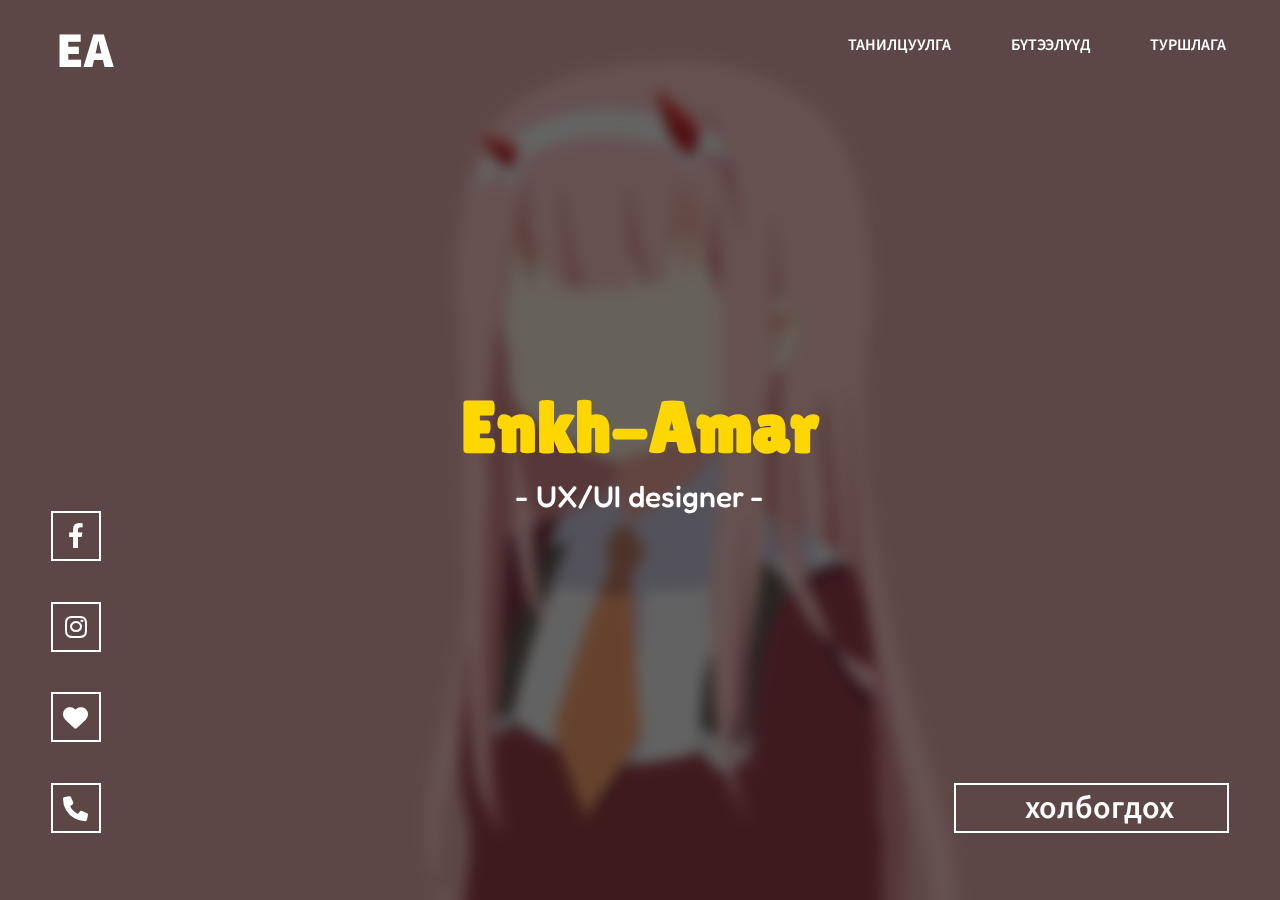
<file: index.html>
<!DOCTYPE html>
<html lang="en">
<head>
    <meta charset="UTF-8">
    <meta http-equiv="X-UA-Compatible" content="IE=edge">
    <meta name="viewport" content="width=device-width, initial-scale=1.0">
    <title>Portfolio</title>
    <link rel="stylesheet" href="style.css">
    <link rel="stylesheet" href="loader.css">
    <link rel="stylesheet" href="https://cdnjs.cloudflare.com/ajax/libs/font-awesome/6.0.0/css/all.min.css" integrity="sha512-9usAa10IRO0HhonpyAIVpjrylPvoDwiPUiKdWk5t3PyolY1cOd4DSE0Ga+ri4AuTroPR5aQvXU9xC6qOPnzFeg==" crossorigin="anonymous" referrerpolicy="no-referrer" />
    <link rel="stylesheet" href="https://unpkg.com/aos@next/dist/aos.css"/>
    <link rel="shortcut icon" type="image/x-icon" href="./iCON.png">
    <meta name="theme-color" content="#1d1d1d">
    <meta property="og:title" content='Enkh-Amar'/>
    <meta property="og:image" content='https://d33wubrfki0l68.cloudfront.net/308e1d0866e0dca377d71ca7bd7b67cd6ffc0edb/wallhaven-02.png'/>
    <meta property="og:description" content='portfolio'/>
    <!-- <meta property="og:url" content='URL OF YOUR WEBSITE'/> -->
    <meta property='og:image:width' content='400'/>
    <meta property='og:image:height' content='300'/>
    <!-- TYPE BELOW IS PROBABLY: 'website' or 'article' or look on https://ogp.me/#types -->
    <meta property="og:type" content='website'/>
    <link rel="preconnect" href="https://fonts.googleapis.com">
</head>

<html>
    <div class="loader">
        <div class="loading">
            <div class="loading-text">
                <span class="loading-text-words">тавтай морил</span>
            </div>
        </div>
    </div>

    <body>
        <!-- header-mobile -->
        <header class="header-mobile">
            <a class="logo" href="index.html">EA</a>
            <span data-aos="fade-left" data-aos-delay="500" class="menu-toggler" tabindex="0">
                <i class="fa-solid fa-bars"></i>
            </span>
            <nav class="main-nav">
                <ul>
                    <li class="nav-item">
                        <a href="./404.html" class="nav-link">танилцуулга</a>
                    </li>
                    <li class="nav-item">
                        <a href="./404.html" class="nav-link">бүтээлүүд</a>
                    </li>
                    <li class="nav-item">
                        <a href="./404.html" class="nav-link">туршлага</a>
                    </li>
                    <!-- <li class="nav-item">
                        <a href="./contact.html" class="nav-link">холбогдох</a>
                    </li> -->
                </ul>
            </nav>
        </header>
        <!-- header-mobile -->
        <!-- header-desktop -->
        <header class="header-desktop">
            <div class="con-header">
                <!-- <img src="./students/images/VIP0.png" alt=""> -->
                <a class="logo" href="index.html">EA</a>
                <div class="nav-bar">
                    <ul>
                        <li data-aos="slide-down" data-aos-delay="0">
                            <a href="./404.html" class="nav-link">танилцуулга</a>
                        </li>
                        <li data-aos="slide-down" data-aos-delay="50">
                            <a href="./404.html" class="nav-link">бүтээлүүд</a>
                        </li>
                        <li data-aos="slide-down" data-aos-delay="100">
                            <a href="./404.html" class="nav-link">туршлага</a>
                        </li>
                        <!-- <li data-aos="slide-down" data-aos-delay="150">
                            <a href="./contact.html" class="nav-link">холбогдох</a>
                        </li> -->
                    </ul>
                </div>
            </div>
        </header>
        <!-- header-desktop -->
        <!-- link -->
        <div data-aos="fade" data-aos-delay="200" class="link">
            <div class="txt">
                <ul>
                    <li>
                        <a href="./contact.html"><div><i class="fa-solid fa-message-text"></i><p>холбогдох</p></div></a>
                    </li>
                </ul>
            </div>
        </div>
        <!-- link -->
        <!-- links -->
        <div class="links">
            <div class="social">
                <ul>
                    <li data-aos="fade-up" data-aos-delay="0" >
                        <a href="https://www.facebook.com/Enh.Amar.01"><i class="fa-brands fa-facebook-f"></i></a>
                    </li>
                    <li data-aos="fade-up" data-aos-delay="50" >
                        <a href="https://www.instagram.com/xdadaeyi/"><i class="fa-brands fa-instagram"></i></a>
                    </li>
                    <li data-aos="fade-up" data-aos-delay="100" >
                        <a href="https://secretm.me/message.php?id=06h95noa"><i class="fa-solid fa-heart"></i></a>
                    </li>
                    <li data-aos="fade-up" data-aos-delay="150" >
                        <a href="tel: 88540268"><i class="fa-solid fa-phone"></i>
                        <span>88540268</span>
                        </a>
                    </li>
                </ul>
            </div>
        </div>
        <!-- links -->
        <section class="home" id="home">
            <div class="container">
                <div class="txt">
                    <h1 >Enkh-Amar</h1>
                    <p>- UX/UI designer -</p>
                </div>
            </div>
        </section>
        <link rel="stylesheet" href="https://unpkg.com/swiper@8/swiper-bundle.min.css"/>
        <script src="https://unpkg.com/swiper@8/swiper-bundle.min.js"></script>
        <script src="https://ajax.googleapis.com/ajax/libs/jquery/3.4.1/jquery.min.js"></script>
            <script src="https://unpkg.com/aos@next/dist/aos.js"></script>
            <!-- Start of WebFreeCounter Code -->
            <!-- <a style="display: none;" href="https://www.webfreecounter.com/" target="_blank">
                <img src="https://www.webfreecounter.com/hit.php?id=gvmvqkqaf&nd=6&style=1" alt="free counter">
            </a> -->
            <!-- End of WebFreeCounter Code -->
            <!-- <script src="https://unpkg.com/sweetalert/dist/sweetalert.min.js"></script> -->
            <script src="script.js"></script>
    </body>
</html>


<!-- 
https://www.webfreecounter.com/hit.php?id=gvmvqkqaf&nd=6&style=1
ene linkeer orj website deer heden hun zochilsoniig harah bolomjtoi -->
</file>
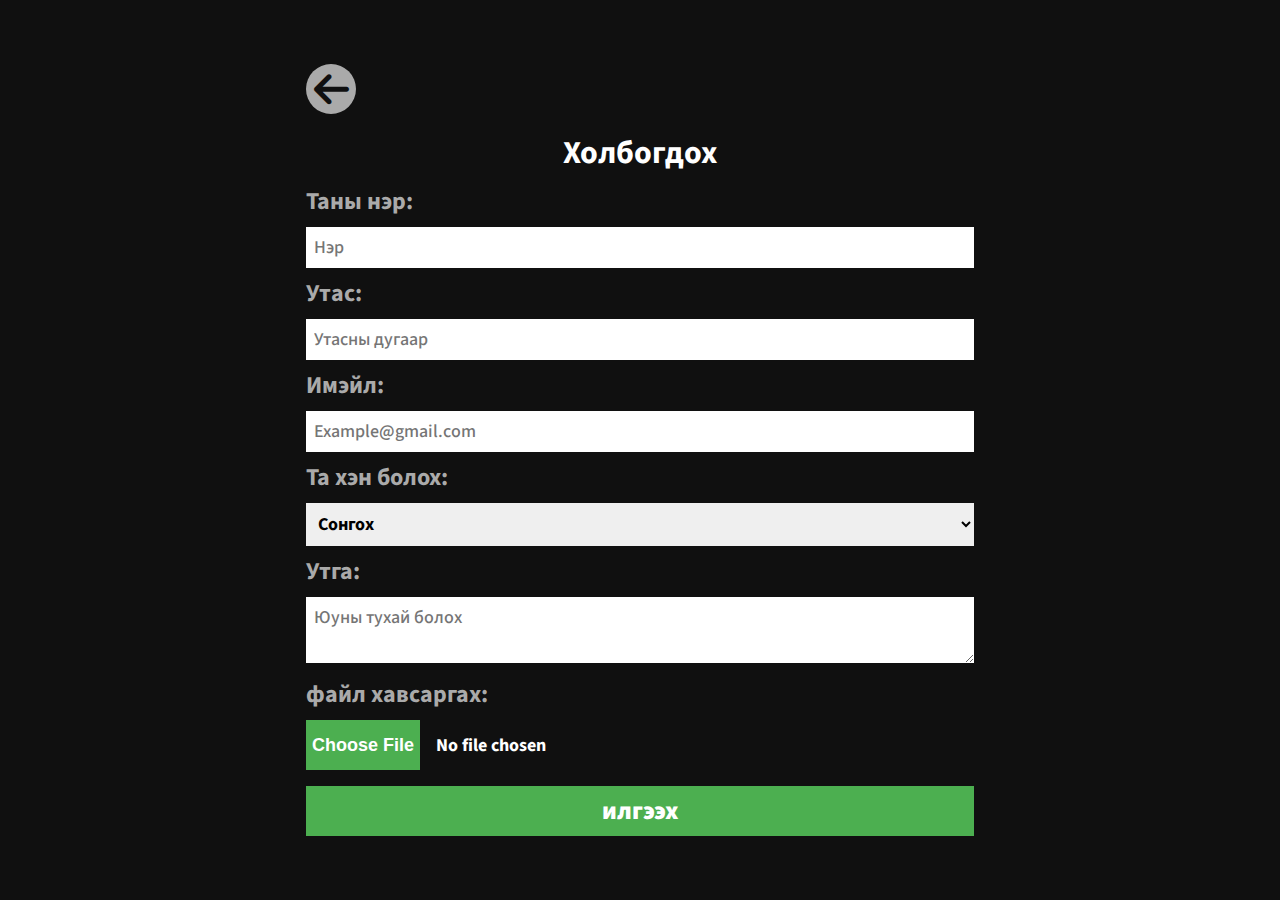
<file: contact.html>
<!DOCTYPE html>
<html lang="en">
<head>
    <meta charset="UTF-8">
    <meta http-equiv="X-UA-Compatible" content="IE=edge">
    <meta name="viewport" content="width=device-width, initial-scale=1.0">
    <title>Contact</title>
    <link rel="stylesheet" href="contact.css">
    <link rel="stylesheet" href="loader.css">
    <link rel="stylesheet" href="https://cdnjs.cloudflare.com/ajax/libs/font-awesome/6.0.0/css/all.min.css" integrity="sha512-9usAa10IRO0HhonpyAIVpjrylPvoDwiPUiKdWk5t3PyolY1cOd4DSE0Ga+ri4AuTroPR5aQvXU9xC6qOPnzFeg==" crossorigin="anonymous" referrerpolicy="no-referrer" />
    <link rel="stylesheet" href="https://unpkg.com/aos@next/dist/aos.css"/>
    <link rel="shortcut icon" type="image/x-icon" href="./iCON.png">
    <meta name="theme-color" content="#1d1d1d">
    <meta property="og:title" content='Enkh-Amar'/>
    <meta property="og:image" content='https://d33wubrfki0l68.cloudfront.net/308e1d0866e0dca377d71ca7bd7b67cd6ffc0edb/wallhaven-02.png'/>
    <meta property="og:description" content='portfolio'/>
    <!-- <meta property="og:url" content='URL OF YOUR WEBSITE'/> -->
    <meta property='og:image:width' content='400'/>
    <meta property='og:image:height' content='300'/>
    <!-- TYPE BELOW IS PROBABLY: 'website' or 'article' or look on https://ogp.me/#types -->
    <meta property="og:type" content='website'/>
    <link rel="preconnect" href="https://fonts.googleapis.com">
</head>

<html>
    <div class="loader">
        <div class="loading">
            <div class="loading-text">
                <span class="loading-text-words">loading...</span>
            </div>
        </div>
    </div>
    <body>
        <form class="contact" name="contact" action="./success.html" method="POST">
        <!-- <form class="contact" name="contact" action="https://formspree.io/f/meqndjqo" method="POST"> -->
            <div class="back"><a href="javascript:history.back()"><i class="fa-solid fa-arrow-left"></i></a></div>
            <h1 class="hdn">Холбогдох</h1>
            <!-- <p> -->
                <label class="name">
                    <h1>Таны нэр:</h1>
                    <input type="text" name="name" placeholder="Нэр" required/>
                </label>
            <!-- </p> -->
            <!-- <p> -->
                <label class="phone">
                    <h1>Утас:</h1>
                    <input type="number" name="phone" placeholder="Утасны дугаар"/>
                </label>
            <!-- </p> -->
            <!-- <p> -->
                <label class="l3">
                    <h1>Имэйл:</h1>
                    <input type="email" name="email" placeholder="Example@gmail.com"/>
                </label>
            <!-- </p> -->
            <!-- <p> -->
            <label class="l4">
                <h1>Та хэн болох:</h1>
                <select name="role[]" required>
                    <option disabled="disabled" selected="selected">Сонгох</option>
                    <option value="person"><p>Хувь хүн</p></option>
                    <option value="Organization"><p>Байгууллага</p></option>
                    <option value="Other"><p>Бусад</p></option>
                </select>
            </label>
            <!-- </p> -->
            <!-- <p> -->
                <label class="l4">
                    <h1>Утга:</h1>
                    <textarea name="message" placeholder="Юуны тухай болох" required></textarea>
                </label>
            <!-- </p> -->
            <!-- <p> -->
                <label>
                    <h1>файл хавсаргах:</h1>
                    <input class="file" name="file" type="file"/>
                </label>
            <!-- </p> -->
            <!-- <p> -->
                <button class="btn" type="submit"><p>илгээх</p></button>
            <!-- </p> -->
        </form>
        <script src="https://ajax.googleapis.com/ajax/libs/jquery/3.4.1/jquery.min.js"></script>
        <script>
            $(window).on("load",function(){
                $(".loader").fadeOut("slow");
            });
        </script>
    </body>
</html>
</file>
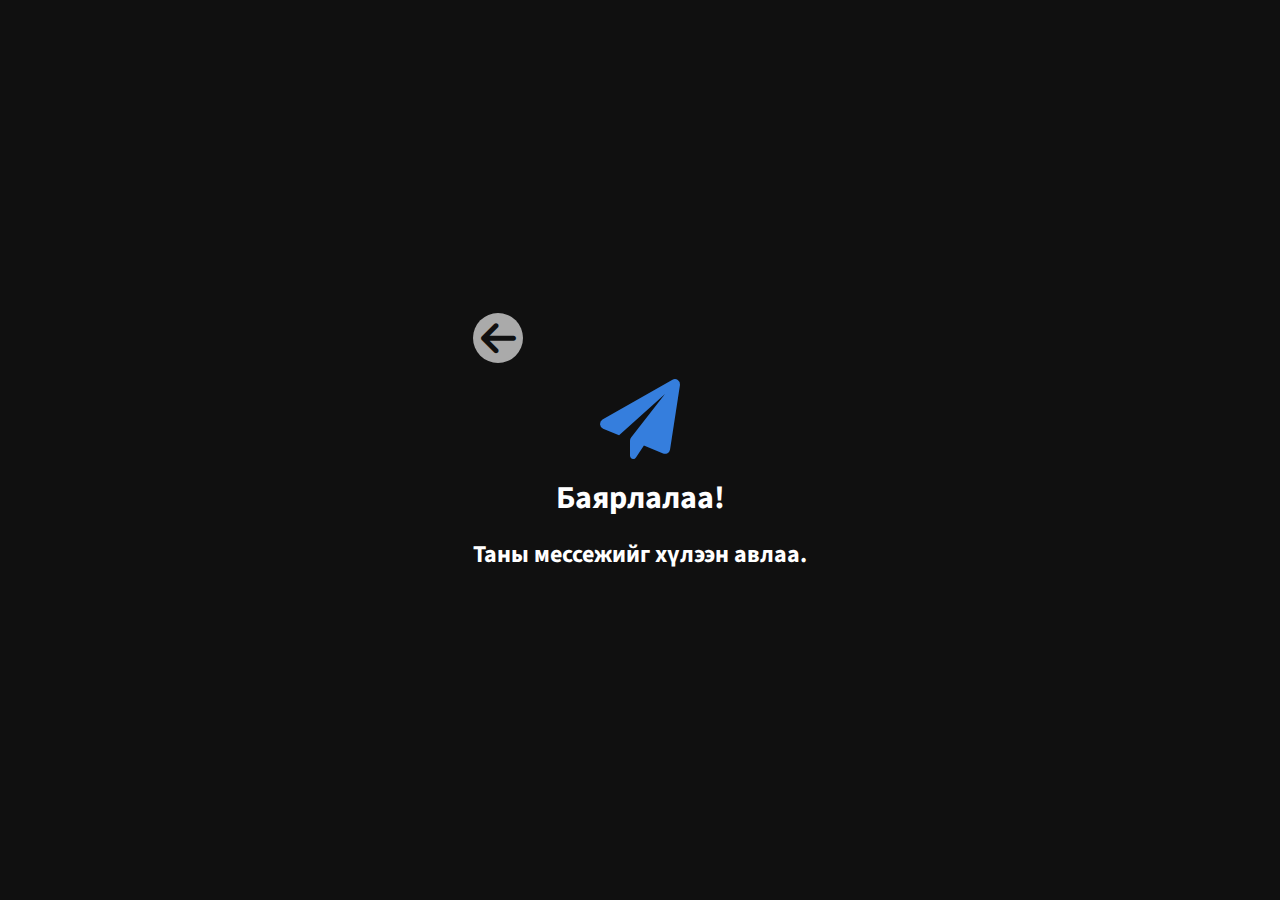
<file: success.html>
<!DOCTYPE html>
<html lang="en">
<head>
    <meta charset="UTF-8">
    <meta http-equiv="X-UA-Compatible" content="IE=edge">
    <meta name="viewport" content="width=device-width, initial-scale=1.0">
    <title>Success</title>
    <link rel="stylesheet" href="contact.css">
    <link rel="stylesheet" href="loader.css">
    <link rel="stylesheet" href="https://cdnjs.cloudflare.com/ajax/libs/font-awesome/6.0.0/css/all.min.css" integrity="sha512-9usAa10IRO0HhonpyAIVpjrylPvoDwiPUiKdWk5t3PyolY1cOd4DSE0Ga+ri4AuTroPR5aQvXU9xC6qOPnzFeg==" crossorigin="anonymous" referrerpolicy="no-referrer" />
    <link rel="stylesheet" href="https://unpkg.com/aos@next/dist/aos.css"/>
    <link rel="shortcut icon" type="image/x-icon" href="./iCON.png">
    <meta name="theme-color" content="#1d1d1d">
    <meta property="og:title" content='Enkh-Amar'/>
    <meta property="og:image" content='https://d33wubrfki0l68.cloudfront.net/308e1d0866e0dca377d71ca7bd7b67cd6ffc0edb/wallhaven-02.png'/>
    <meta property="og:description" content='portfolio'/>
    <!-- <meta property="og:url" content='URL OF YOUR WEBSITE'/> -->
    <meta property='og:image:width' content='400'/>
    <meta property='og:image:height' content='300'/>
    <!-- TYPE BELOW IS PROBABLY: 'website' or 'article' or look on https://ogp.me/#types -->
    <meta property="og:type" content='website'/>
    <link rel="preconnect" href="https://fonts.googleapis.com">
</head>

<html>
    <div class="loader">
        <div class="loading">
            <div class="loading-text">
                <span class="loading-text-words">loading...</span>
            </div>
        </div>
    </div>
    <body style="display: flex; justify-content: center; align-items: center;">
        <section style="display: block;">
            <div style="margin-left: 1rem;" class="back"><a href="./index.html"><i class="fa-solid fa-arrow-left"></i></a></div>
            <div style="color: #357edd; font-size: 5rem; display: flex; justify-content: center; align-items: center;"><i class="fa-solid fa-paper-plane"></i></div>
            <h1 style="color: #fff; text-align: center; margin: 1rem 1rem;">Баярлалаа!</h1>
            <h2 style="color: #fff; text-align: center; margin: 1rem 1rem;">Таны мессежийг хүлээн авлаа.</h2>
        </section>
        <script src="https://ajax.googleapis.com/ajax/libs/jquery/3.4.1/jquery.min.js"></script>
        <script>
            $(window).on("load",function(){
                $(".loader").fadeOut("slow");
            });
        </script>
    </body>
</html>
</file>
<file: style.css>
@import url("https://fonts.googleapis.com/css2?family=Dancing+Script:wght@400;500;600;700&family=Fredoka+One&family=Inter:wght@100;200;300;400;500;600;700;800;900&family=Lilita+One&family=Lobster&family=Source+Sans+Pro:ital,wght@0,200;0,300;0,400;0,600;0,700;0,900;1,200;1,300;1,400;1,600;1,700;1,900&display=swap");
* {
  margin: 0;
  padding: 0;
  -webkit-box-sizing: border-box;
          box-sizing: border-box;
  font-family: 'Source Sans Pro', sans-serif;
}

fonts {
  font-family: 'Dancing Script', cursive;
  font-family: 'Fredoka One', cursive;
  font-family: 'Inter', sans-serif;
  font-family: 'Lilita One', cursive;
  font-family: 'Lobster', cursive;
  font-family: 'Source Sans Pro', sans-serif;
}

:root {
  --primary-color: #fff;
  --secondary-color: #1d1d1d;
  --tertiary: #357edd;
  --quaternary: #101010;
  --quinary: #aaaaaa;
  --shadow-color: #00000057 0px 2px 8px;
}

/* width */
::-webkit-scrollbar {
  width: 0px;
  height: 0;
}

/* Track */
::-webkit-scrollbar-track {
  background: var(--secondary-color);
}

/* Handle */
::-webkit-scrollbar-thumb {
  background: #363636;
}

::-webkit-scrollbar-thumb:hover {
  background: #555;
}

html {
  scrollbar-color: #6969dd #e0e0e0;
  scrollbar-width: thin;
  overflow-y: scroll;
}

body {
  background-color: var(--quaternary);
}

@-webkit-keyframes gradient {
  0% {
    background-position: 0% 50%;
  }
  50% {
    background-position: 100% 50%;
  }
  100% {
    background-position: 0% 50%;
  }
}

@keyframes gradient {
  0% {
    background-position: 0% 50%;
  }
  50% {
    background-position: 100% 50%;
  }
  100% {
    background-position: 0% 50%;
  }
}

.header-mobile {
  width: 100%;
  -webkit-box-shadow: 0px 0px 50px 50px #00000080;
          box-shadow: 0px 0px 50px 50px #00000080;
  position: fixed;
  z-index: 100;
}

@media (min-width: 769px) {
  .header-mobile {
    display: none;
  }
}

.header-mobile .logo {
  font-size: 72px;
  font-weight: 900;
  margin: .5rem 2rem;
  position: absolute;
  font-family: 'Source Sans Pro', sans-serif;
  color: var(--primary-color);
  text-decoration: none;
}

.header-mobile .menu-toggler {
  position: fixed;
  top: 2rem;
  right: 2rem;
  cursor: pointer;
  display: -webkit-box;
  display: -ms-flexbox;
  display: flex;
  z-index: 100;
  outline: none;
  border-radius: 100px;
}

.header-mobile .menu-toggler i {
  display: -webkit-box;
  display: -ms-flexbox;
  display: flex;
  -webkit-box-pack: center;
      -ms-flex-pack: center;
          justify-content: center;
  -webkit-box-align: center;
      -ms-flex-align: center;
          align-items: center;
  background-color: #fff;
  color: var(--secondary-color);
  width: 50px;
  height: 50px;
  font-size: 2rem;
  margin: auto;
  border-radius: 1rem;
}

.header-mobile .menu-toggler i:hover {
  color: var(--quinary);
  background-color: var(--secondary-color);
}

.header-mobile .menu-toggler:focus + .main-nav {
  right: 0;
}

.header-mobile .main-nav {
  width: 320px;
  height: 100vh;
  position: fixed;
  background-color: var(--quaternary);
  -webkit-box-shadow: 0px 0px 50px 50px #00000000;
          box-shadow: 0px 0px 50px 50px #00000000;
  right: -100%;
  display: -webkit-box;
  display: -ms-flexbox;
  display: flex;
  -webkit-transition: all 500ms;
  transition: all 500ms;
  -webkit-transition-timing-function: ease-in-out;
          transition-timing-function: ease-in-out;
}

@media (max-width: 300px) {
  .header-mobile .main-nav {
    width: 100%;
  }
}

.header-mobile .main-nav ul {
  width: 100%;
  list-style: none;
  margin-top: 5rem;
}

.header-mobile .main-nav ul .nav-item {
  padding: 1rem 2rem 0 2rem;
}

.header-mobile .main-nav ul .nav-item .nav-link {
  width: auto;
  display: -webkit-box;
  display: -ms-flexbox;
  display: flex;
  -webkit-box-pack: start;
      -ms-flex-pack: start;
          justify-content: start;
  -webkit-box-align: center;
      -ms-flex-align: center;
          align-items: center;
  font-size: 24px;
  text-decoration: none;
  font-family: 'Source Sans Pro', sans-serif;
  font-weight: 500;
  color: var(--quinary);
  padding-bottom: 5px;
}

.header-desktop {
  width: 100px;
  position: fixed;
  z-index: 2000;
}

@media (max-width: 768px) {
  .header-desktop {
    display: none;
  }
}

.header-desktop .con-header .logo {
  left: 1.5rem;
  font-size: 50px;
  font-weight: 900;
  margin: 1rem 2rem;
  position: absolute;
  font-family: 'Source Sans Pro', sans-serif;
  color: var(--primary-color);
  text-decoration: none;
}

.header-desktop .con-header .nav-bar {
  position: fixed;
  top: 10px;
  right: 1.5rem;
}

.header-desktop .con-header .nav-bar ul {
  display: -webkit-box;
  display: -ms-flexbox;
  display: flex;
}

.header-desktop .con-header .nav-bar ul li {
  display: -webkit-box;
  display: -ms-flexbox;
  display: flex;
  -webkit-box-pack: space-evenly;
      -ms-flex-pack: space-evenly;
          justify-content: space-evenly;
  list-style: none;
}

.header-desktop .con-header .nav-bar ul li a {
  padding: 0 30px;
  height: 70px;
  text-transform: uppercase;
  color: var(--primary-color);
  display: -webkit-box;
  display: -ms-flexbox;
  display: flex;
  -webkit-box-pack: space-evenly;
      -ms-flex-pack: space-evenly;
          justify-content: space-evenly;
  -webkit-box-align: center;
      -ms-flex-align: center;
          align-items: center;
  text-decoration: none;
  font-family: 'Source Sans Pro', sans-serif;
  font-weight: 600;
  font-size: 16px;
  -webkit-transition: 300ms;
  transition: 300ms;
}

.header-desktop .con-header .nav-bar ul li a:hover {
  color: var(--quinary);
}

.links {
  left: 1rem;
  bottom: 2rem;
  position: absolute;
  z-index: 50;
}

@media (max-width: 768px) {
  .links {
    left: auto;
  }
}

@media (max-width: 768px) {
  .links .social {
    width: 100vw;
    display: -webkit-box;
    display: -ms-flexbox;
    display: flex;
    -webkit-box-pack: center;
        -ms-flex-pack: center;
            justify-content: center;
  }
}

@media (max-width: 768px) {
  .links .social ul {
    width: 300px;
    display: -webkit-box;
    display: -ms-flexbox;
    display: flex;
    -webkit-box-pack: space-evenly;
        -ms-flex-pack: space-evenly;
            justify-content: space-evenly;
  }
}

.links .social ul li {
  list-style: none;
  display: -webkit-box;
  display: -ms-flexbox;
  display: flex;
  -webkit-box-pack: center;
      -ms-flex-pack: center;
          justify-content: center;
  -webkit-box-align: center;
      -ms-flex-align: center;
          align-items: center;
  margin: 1.8rem;
}

@media (max-width: 768px) {
  .links .social ul li {
    margin: auto;
  }
}

.links .social ul li a {
  -webkit-transition: all 500ms;
  transition: all 500ms;
  color: var(--primary-color);
  text-decoration: none;
  border: 2px solid transparent;
}

.links .social ul li a:hover {
  color: var(--quaternary);
  border: 2px solid var(--primary-color);
}

.links .social ul li a:hover i {
  background-color: #fff;
  color: #000;
}

.links .social ul li a:hover span {
  visibility: visible;
  color: #fff;
}

.links .social ul li a i {
  -webkit-transition: all 500ms;
  transition: all 500ms;
  margin: 4px;
  display: -webkit-box;
  display: -ms-flexbox;
  display: flex;
  -webkit-box-pack: center;
      -ms-flex-pack: center;
          justify-content: center;
  -webkit-box-align: center;
      -ms-flex-align: center;
          align-items: center;
  width: 50px;
  height: 50px;
  border: 2px solid var(--primary-color);
  font-size: 25px;
  color: #fff;
}

.links .social ul li a span {
  padding: 0 2px;
  margin-left: -22px;
  font-size: 25px;
  font-weight: 500;
  position: absolute;
  visibility: hidden;
}

@media (max-width: 768px) {
  .links .social ul li a span {
    display: none;
  }
}

.link {
  right: 1rem;
  bottom: 2rem;
  position: absolute;
  z-index: 50;
}

@media (max-width: 768px) {
  .link {
    width: 100vw;
    right: auto;
    bottom: 6.5rem;
    display: -webkit-box;
    display: -ms-flexbox;
    display: flex;
    -webkit-box-pack: center;
        -ms-flex-pack: center;
            justify-content: center;
  }
}

.link .txt ul li {
  list-style: none;
  display: -webkit-box;
  display: -ms-flexbox;
  display: flex;
  -webkit-box-pack: center;
      -ms-flex-pack: center;
          justify-content: center;
  -webkit-box-align: center;
      -ms-flex-align: center;
          align-items: center;
  margin: 1.8rem;
}

@media (max-width: 768px) {
  .link .txt ul li {
    margin: auto;
  }
}

.link .txt ul li a {
  -webkit-transition: all 500ms;
  transition: all 500ms;
  color: var(--primary-color);
  text-decoration: none;
  border: 2px solid transparent;
}

.link .txt ul li a:hover {
  color: var(--quaternary);
  border: 2px solid var(--primary-color);
}

.link .txt ul li a:hover div {
  background-color: #fff;
  color: #000;
}

.link .txt ul li a:hover div i {
  color: #000;
}

.link .txt ul li a div {
  -webkit-transition: all 500ms;
  transition: all 500ms;
  margin: 4px;
  display: -webkit-box;
  display: -ms-flexbox;
  display: flex;
  -webkit-box-pack: center;
      -ms-flex-pack: center;
          justify-content: center;
  -webkit-box-align: center;
      -ms-flex-align: center;
          align-items: center;
  width: 275px;
  height: 50px;
  border: 2px solid var(--primary-color);
  font-size: 25px;
  color: #fff;
}

.link .txt ul li a div i {
  -webkit-transition: all 500ms;
  transition: all 500ms;
  display: -webkit-box;
  display: -ms-flexbox;
  display: flex;
  -webkit-box-pack: center;
      -ms-flex-pack: center;
          justify-content: center;
  -webkit-box-align: center;
      -ms-flex-align: center;
          align-items: center;
  height: 50px;
  font-size: 25px;
  color: #fff;
  padding-right: 1rem;
}

.link .txt ul li a div p {
  font-family: 'Source Sans Pro', sans-serif;
  font-size: 32px;
  font-weight: 600;
}

section {
  width: 100%;
  height: 100vh;
  scroll-snap-align: start;
}

.home {
  background-image: url(./wallhaven-02.png);
  background-repeat: no-repeat;
  background-size: cover;
  background-position: center;
}

.home .container {
  width: 100%;
  height: 100%;
  -webkit-backdrop-filter: blur(7px) brightness(0.4);
          backdrop-filter: blur(7px) brightness(0.4);
  padding: 5%;
  display: -webkit-box;
  display: -ms-flexbox;
  display: flex;
  -webkit-box-pack: center;
      -ms-flex-pack: center;
          justify-content: center;
  -webkit-box-align: center;
      -ms-flex-align: center;
          align-items: center;
}

.home .container .txt h1 {
  font-family: 'Lilita One', cursive;
  margin-bottom: 10px;
  text-align: center;
  font-weight: 900;
  font-size: 72px;
  color: gold;
}

@media (max-width: 768px) {
  .home .container .txt h1 {
    font-size: 50px;
  }
}

.home .container .txt p {
  color: #fff;
  text-align: center;
  font-size: 30px;
  font-weight: 500;
  font-family: 'Fredoka One', cursive;
}

.partners .container {
  width: 100%;
}

.partners .container h1 {
  text-align: center;
  padding: 5rem 0 1rem 0;
  color: gold;
  width: 100%;
}

.partners .container .swiper {
  width: 100%;
  height: 200px;
  background-color: #000;
  padding: 1rem;
}

.partners .container .swiper .swiper-wrapper {
  width: 130px;
  height: 130px;
}

.partners .container .swiper .swiper-wrapper .swiper-slide {
  display: -webkit-box;
  display: -ms-flexbox;
  display: flex;
  -webkit-box-pack: center;
      -ms-flex-pack: center;
          justify-content: center;
  -webkit-box-align: center;
      -ms-flex-align: center;
          align-items: center;
  padding: 0rem 5rem;
}

.partners .container .swiper .swiper-wrapper .swiper-slide img {
  display: -webkit-box;
  display: -ms-flexbox;
  display: flex;
  -webkit-box-pack: center;
      -ms-flex-pack: center;
          justify-content: center;
  padding: .2rem;
  height: 120px;
  -webkit-transition: all 300ms;
  transition: all 300ms;
}

@media (max-width: 768px) {
  .partners .container .swiper .swiper-wrapper .swiper-slide img {
    margin: 0.5rem;
  }
}

.partners .container .swiper .swiper-wrapper .swiper-slide img:hover {
  -webkit-transform: scale(1.3);
          transform: scale(1.3);
}

.partners .container .swiper .swiper-pagination-bullet {
  opacity: 1;
  border: white solid 1px;
  background-color: transparent;
  width: 12px;
  height: 12px;
}

.partners .container .swiper .swiper-pagination-bullet-active {
  background-color: gold;
}
/*# sourceMappingURL=style.css.map */
</file>
<file: loader.css>
@import url("https://fonts.googleapis.com/css2?family=Dancing+Script:wght@400;500;600;700&family=Fredoka+One&family=Inter:wght@100;200;300;400;500;600;700;800;900&family=Lilita+One&family=Lobster&family=Source+Sans+Pro:ital,wght@0,200;0,300;0,400;0,600;0,700;0,900;1,200;1,300;1,400;1,600;1,700;1,900&display=swap");
* {
  margin: 0;
  padding: 0;
  -webkit-box-sizing: border-box;
          box-sizing: border-box;
}

.loading {
  position: fixed;
  top: 0;
  left: 0;
  width: 100%;
  height: 100%;
  background-color: #000;
  z-index: 9999;
}

.loading .loading-text {
  position: absolute;
  top: 0;
  bottom: 0;
  left: 0;
  right: 0;
  margin: auto;
  text-align: center;
  height: 100px;
  line-height: 100px;
}

.loading .loading-text span {
  font-size: 50px;
  font-weight: 600;
  display: inline-block;
  margin: 0 5px;
  color: #ffffff;
  font-family: 'Lobster', cursive;
}
/*# sourceMappingURL=loader.css.map */
</file>
<file: contact.css>
@import url("https://fonts.googleapis.com/css2?family=Dancing+Script:wght@400;500;600;700&family=Fredoka+One&family=Inter:wght@100;200;300;400;500;600;700;800;900&family=Lilita+One&family=Lobster&family=Source+Sans+Pro:ital,wght@0,200;0,300;0,400;0,600;0,700;0,900;1,200;1,300;1,400;1,600;1,700;1,900&display=swap");
* {
  margin: 0;
  padding: 0;
  -webkit-box-sizing: border-box;
          box-sizing: border-box;
  font-family: 'Source Sans Pro', sans-serif;
}

fonts {
  font-family: 'Dancing Script', cursive;
  font-family: 'Fredoka One', cursive;
  font-family: 'Inter', sans-serif;
  font-family: 'Lilita One', cursive;
  font-family: 'Lobster', cursive;
  font-family: 'Source Sans Pro', sans-serif;
}

:root {
  --primary-color: #fff;
  --secondary-color: #1d1d1d;
  --tertiary: #357edd;
  --quaternary: #101010;
  --quinary: #aaaaaa;
  --shadow-color: #00000057 0px 2px 8px;
}

::-webkit-scrollbar {
  width: 10px;
  height: 0;
}

/* Track */
::-webkit-scrollbar-track {
  background: var(--secondary-color);
}

/* Handle */
::-webkit-scrollbar-thumb {
  background: #363636;
}

::-webkit-scrollbar-thumb:hover {
  background: #555;
}

html {
  background-color: var(--quaternary);
}

body {
  display: -webkit-box;
  display: -ms-flexbox;
  display: flex;
  -webkit-box-pack: center;
      -ms-flex-pack: center;
          justify-content: center;
  -webkit-box-align: center;
      -ms-flex-align: center;
          align-items: center;
  height: 100vh;
}

.contact {
  display: block;
  width: 700px;
  padding: 1rem;
  margin: auto;
}

.contact .hdn {
  text-align: center;
  margin: auto;
  color: var(--primary-color);
}

.contact label {
  color: #fff;
  width: 100%;
}

.contact label h1 {
  font-size: 24px;
  color: var(--quinary);
  padding: .5rem 0;
}

.contact label input {
  width: 100%;
  font-size: large;
  font-weight: 700;
  padding: 0.5rem;
  border: 0;
}

.contact label .file {
  padding: 0;
}

.contact label textarea {
  width: 100% !important;
  font-size: large;
  height: auto;
  border: none;
  padding: 0.5rem;
  font-weight: 700;
}

.contact .l4 {
  width: 100%;
}

.contact .l4 select {
  overflow-y: hidden;
  width: 100%;
  border: none;
  padding: 0;
  margin: 0;
  padding: 0.5rem;
  font-size: large;
  font-weight: 700;
}

.contact .l4 select option {
  width: 100%;
  height: 30px;
  font-size: large;
}

.contact .l4 select option p {
  font-size: large;
}

.contact button {
  border: none;
  width: 100%;
  height: 50px;
  font-size: 25px;
  font-weight: 900;
  background-color: #4CAF50;
  color: #fff;
  margin-top: 1rem;
}

::-webkit-input-placeholder {
  font-weight: 500;
}

:-ms-input-placeholder {
  font-weight: 500;
}

::-ms-input-placeholder {
  font-weight: 500;
}

::placeholder {
  font-weight: 500;
}

.back {
  margin: auto;
  margin-bottom: 1rem;
}

.back a {
  text-decoration: none;
}

.back a i {
  display: -webkit-box;
  display: -ms-flexbox;
  display: flex;
  -webkit-box-pack: center;
      -ms-flex-pack: center;
          justify-content: center;
  -webkit-box-align: center;
      -ms-flex-align: center;
          align-items: center;
  width: 50px;
  height: 50px;
  border-radius: 100px;
  background-color: var(--quinary);
  font-size: 2.5rem;
  color: var(--quaternary);
}

input[type=file]::file-selector-button {
  cursor: pointer;
  border: none;
  height: 50px;
  background-color: #4CAF50;
  font-size: 18px;
  font-weight: 700;
  color: #FFF;
  margin-right: 1rem;
}
/*# sourceMappingURL=contact.css.map */
</file>
